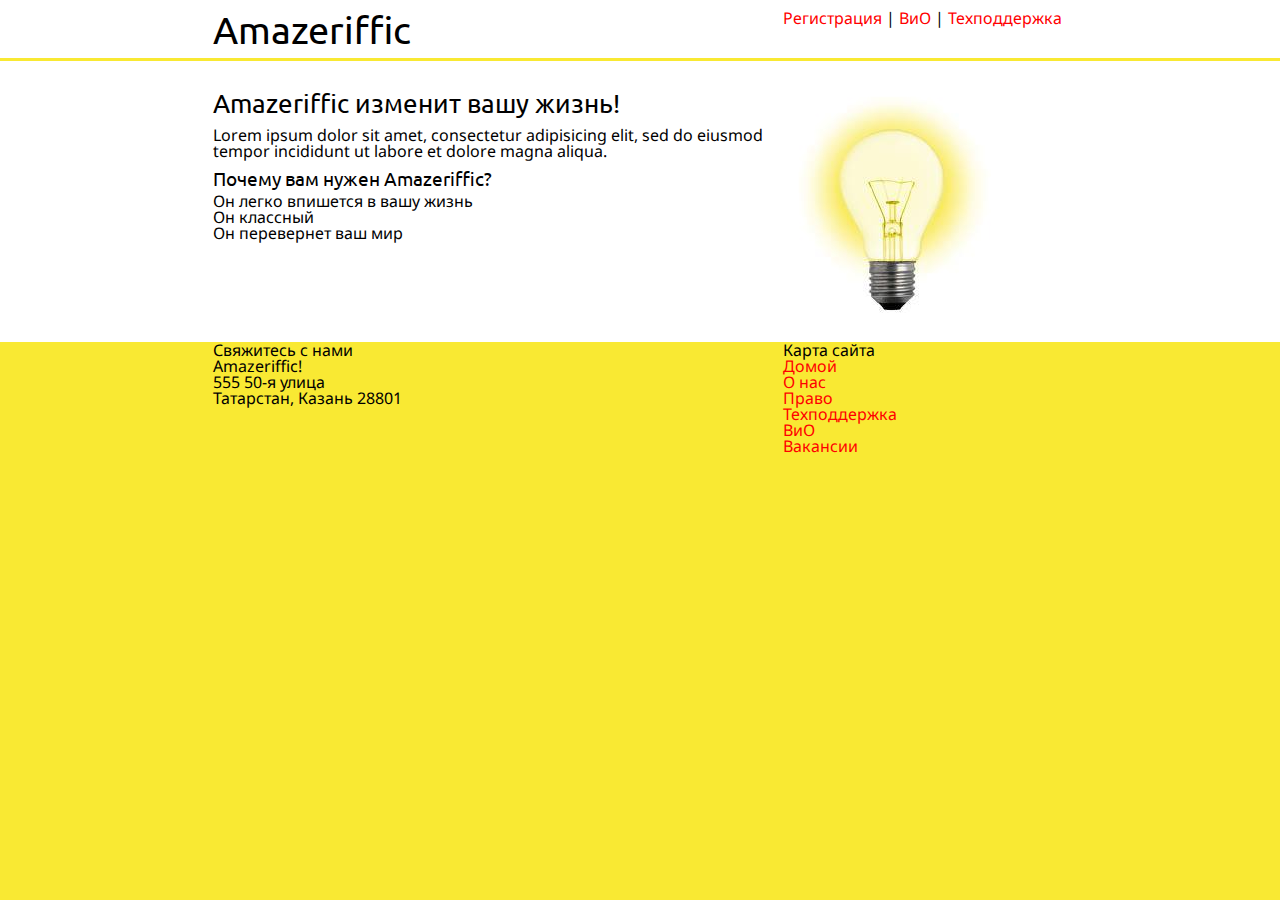
<file: index.html>
<!doctype html>
<html>
<head>
<title>Amazeriffic</title>
<link rel="stylesheet" type="text/css" href="reset.css">
<link rel="stylesheet" type="text/css" href="style.css">
<link rel="stylesheet" type="text/css" href="http://fonts.googleapis.com/css?family=Ubuntu&subset=latin,cyrillic">
<link rel="stylesheet" type="text/css" href="http://fonts.googleapis.com/css?family=Droid+Sans&subset=latin,cyrillic" >
</head>
<body>
<header>
<div class="container">
<h1>Amazeriffic</h1>
<nav>
<a href="#">Регистрация</a> |
<a href="fag.html">ВиО</a> |
<a href="#">Техподдержка</a>
</nav>
</div>
</header>
<main>
<div class="container">
<div class="left">
<h2>Amazeriffic изменит вашу жизнь!</h2>
<p>Lorem ipsum dolor sit amet, consectetur adipisicing elit, sed do eiusmod tempor
incididunt ut labore et dolore magna aliqua.</p>
<h3>Почему вам нужен Amazeriffic?</h3>
<ul>
<li>Он легко впишется в вашу жизнь</li>
<li>Он классный</li>
<li>Он перевернет ваш мир</li>
</ul>
</div>
<div class="right">
<img src="lightbulb.jpg" alt="Изображение лампочки">
</div>
</div>
</main>
<footer>
<div class="container">
<div class="contact">
<h5>Свяжитесь с нами</h5>
<p>Amazeriffic!</p>
<p>555 50-я улица</p>
<p>Татарстан, Казань 28801</p>
</div>
<div class="sitemap">
<h5>Карта сайта</h5>
<ul>
<li><a href="#">Домой</a></li>
<li><a href="#">О нас</a></li>
<li><a href="#">Право</a></li>
<li><a href="#">Техподдержка</a></li>
<li><a href="fag.html">ВиО</a></li>
<li><a href="#">Вакансии</a></li>
</ul>
</div>
</div>
</footer>
</body>
</html>
</file>
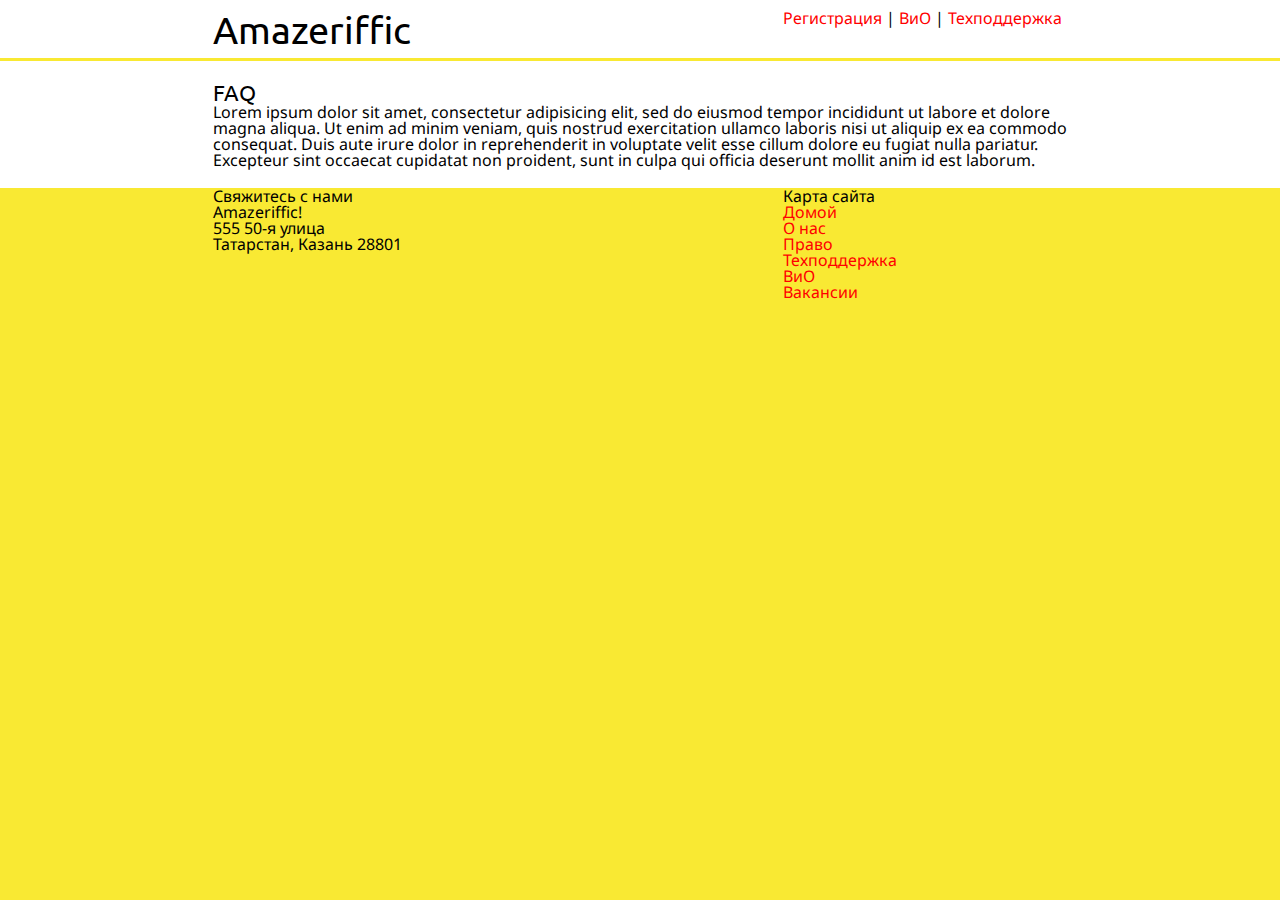
<file: fag.html>
<!doctype html>
<html>
<head>
<title>ВиО</title>
<link rel="stylesheet" type="text/css" href="reset.css">
<link rel="stylesheet" type="text/css" href="style.css">
<link rel="stylesheet" type="text/css" href="http://fonts.googleapis.com/css?family=Ubuntu&subset=latin,cyrillic">
<link rel="stylesheet" type="text/css" href="http://fonts.googleapis.com/css?family=Droid+Sans&subset=latin,cyrillic" >
</head>
<body>
<header>
<div class="container">
<h1>Amazeriffic</h1>
<nav>
<a href="#">Регистрация</a> |
<a href="fag.html">ВиО</a> |
<a href="#">Техподдержка</a>
</nav>
</div>
</header>
<main>
	<div class="container">
		<h1>FAQ</h1>
		<p>Lorem ipsum dolor sit amet, consectetur adipisicing elit, sed do eiusmod tempor incididunt ut labore et dolore magna aliqua. Ut enim ad minim veniam, quis nostrud exercitation ullamco laboris nisi ut aliquip ex ea commodo consequat. Duis aute irure dolor in reprehenderit in voluptate velit esse cillum dolore eu fugiat nulla pariatur. Excepteur sint occaecat cupidatat non proident, sunt in culpa qui officia deserunt mollit anim id est laborum.</p>
	</div>
</main>
<footer>
<div class="container">
<div class="contact">
<h5>Свяжитесь с нами</h5>
<p>Amazeriffic!</p>
<p>555 50-я улица</p>
<p>Татарстан, Казань 28801</p>
</div>
<div class="sitemap">
<h5>Карта сайта</h5>
<ul>
<li><a href="index.html">Домой</a></li>
<li><a href="#">О нас</a></li>
<li><a href="#">Право</a></li>
<li><a href="#">Техподдержка</a></li>
<li><a href="fag.html">ВиО</a></li>
<li><a href="#">Вакансии</a></li>
</ul>
</div>
</div>
</footer>
</body>
</html>
</file>
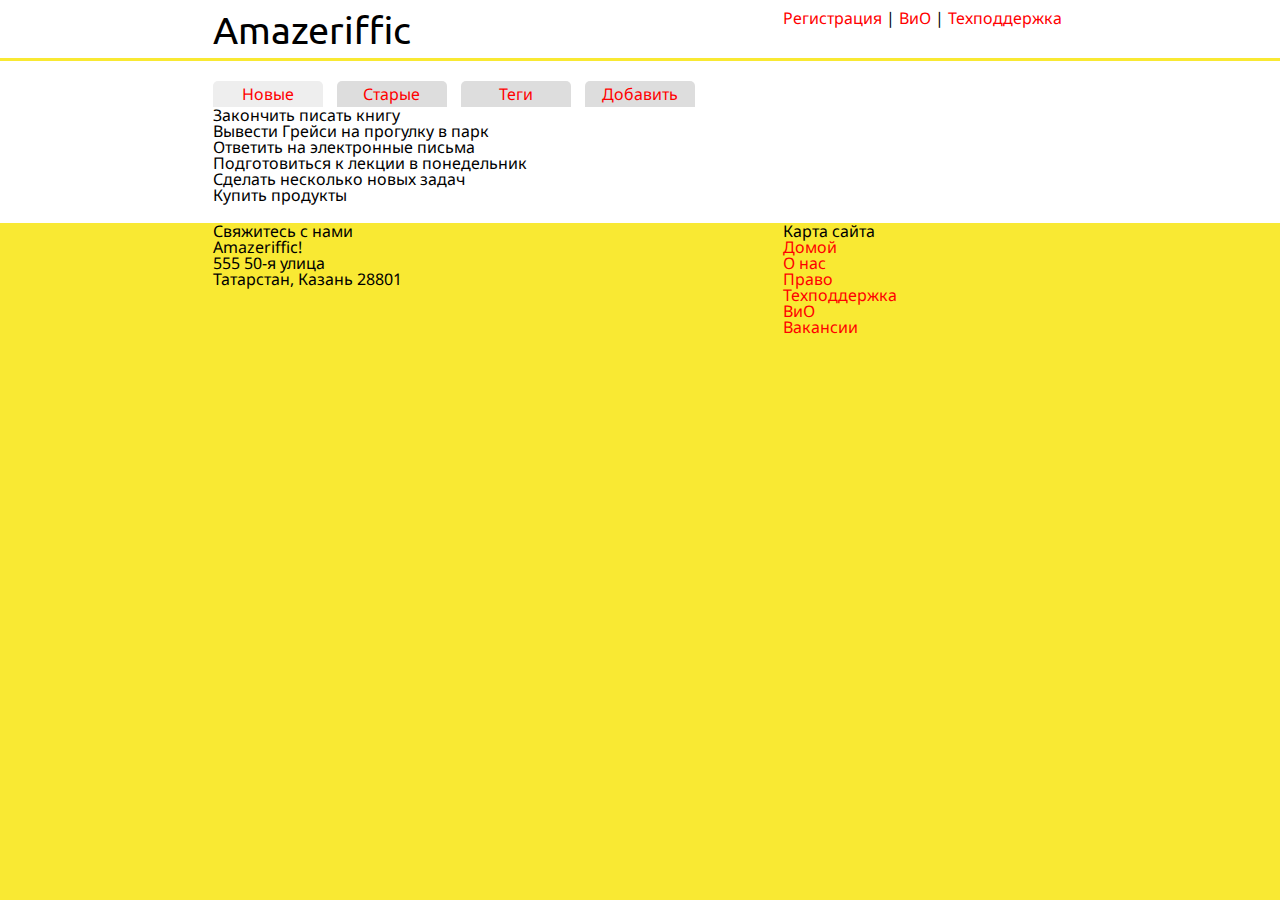
<file: new.html>
<!doctype html>
<html>
<head>
<title>Amazeriffic</title>
<link rel="stylesheet" type="text/css" href="reset.css">
<link rel="stylesheet" type="text/css" href="style.css">
<link rel="stylesheet" type="text/css" href="http://fonts.googleapis.com/css?family=Ubuntu&subset=latin,cyrillic">
<link rel="stylesheet" type="text/css" href="http://fonts.googleapis.com/css?family=Droid+Sans&subset=latin,cyrillic" >
<script src="http://code.jquery.com/jquery-3.4.1.min.js"></script>
<script type="text/javascript" src="app.js"></script>
</head>
<body>
<header>
<div class="container">
<h1>Amazeriffic</h1>
<nav>
<a href="#">Регистрация</a> |
<a href="fag.html">ВиО</a> |
<a href="#">Техподдержка</a>
</nav>
</div>
</header>
<main>
<div class="container">
<div class="tabs">
<a href=""><span class="active">Новые</span></a>
<a href=""><span class="active">Старые</span></a>
<a href=""><span>Теги</span></a>
<a href=""><span class="active">Добавить</span></a>
</div>
<div class="content">
	
</div>
</div>
</main>
<footer>
<div class="container">
<div class="contact">
<h5>Свяжитесь с нами</h5>
<p>Amazeriffic!</p>
<p>555 50-я улица</p>
<p>Татарстан, Казань 28801</p>
</div>
<div class="sitemap">
<h5>Карта сайта</h5>
<ul>
<li><a href="#">Домой</a></li>
<li><a href="#">О нас</a></li>
<li><a href="#">Право</a></li>
<li><a href="#">Техподдержка</a></li>
<li><a href="fag.html">ВиО</a></li>
<li><a href="#">Вакансии</a></li>
</ul>
</div>
</div>
</footer>
</body>
</html>
</file>
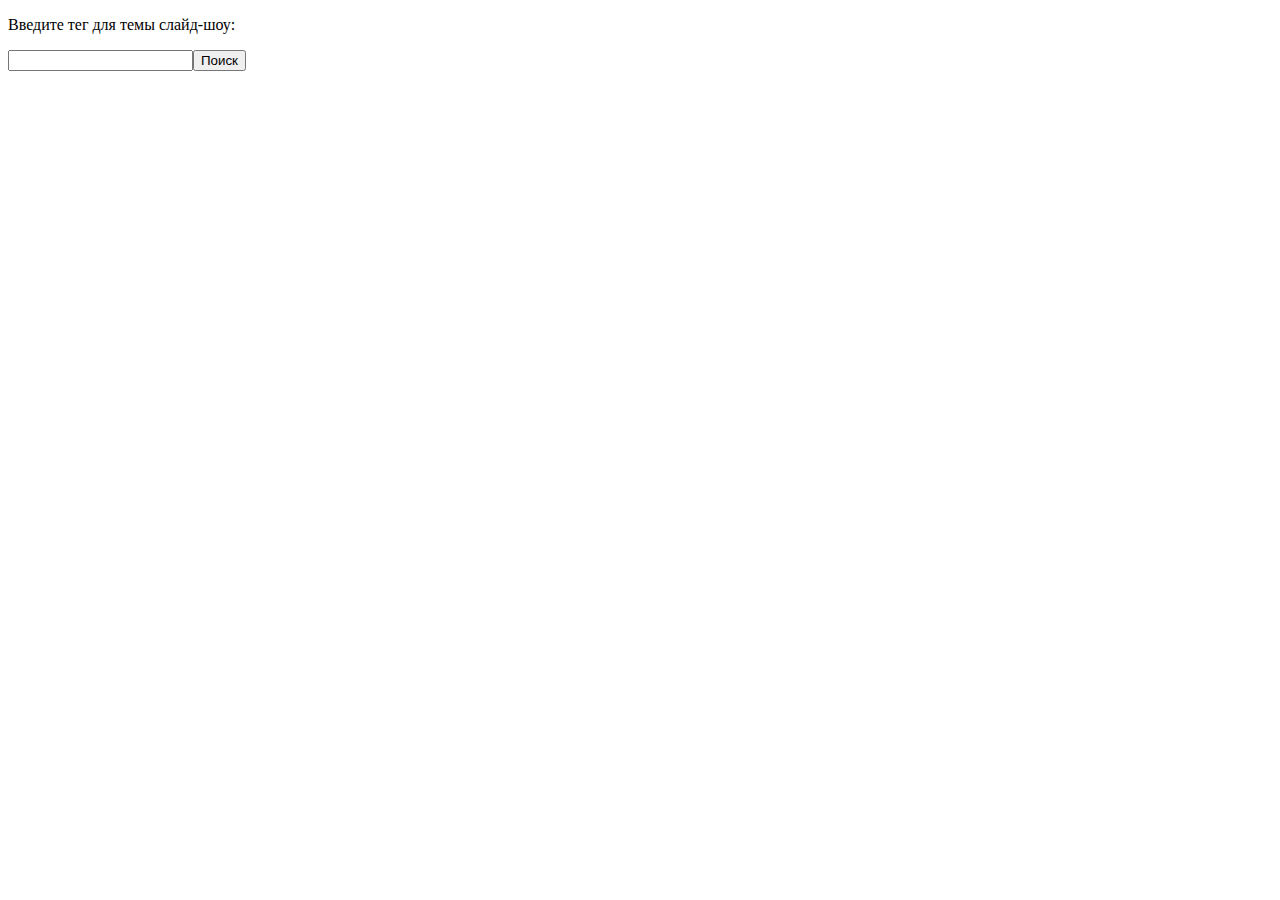
<file: slide.html>
<!doctype html>
<html>
	<head> 
		<meta charset="UTF-8">
		<title> Amazeriffic </title> 
		<script src="http://code.jquery.com/jquery-3.4.1.min.js"></script>
		<script type="text/javascript" src="slide.js"></script>
	</head>
	<body> 
		<main>
			<div class="content">
				<!-- <img> -->
			</div>
            <br>
			<div class="photos">
				<!-- <img> -->
			</div>
		</main>
	</body>
</html>
</file>
<file: style.css>
body {
background: #f9e933;
font-family: 'Droid sans';
font-size: 100%;
}
a {
	text-decoration: none;
	color: red;
}
a:hover {
	text-decoration: underline;
	color: red;
}
h1, h2, h3, h4 {
	font-family: Ubuntu;
	font-size: 140%;
}
header, main, footer {
min-width: 855px;
}
header .container, main .container, footer .container { 
	max-width: 855px;
	margin: auto;
}
header {
background: white;
overflow: auto;
padding: 10px;
margin-bottom: 3px;
}
header h1{
float: left;
width: 570px;
font-size: 240%;
}
header nav{
float: right;
width: 285px;
}
main {
background: white;
overflow: auto;
padding: 20px;
}
main h2 {
	font-size: 160%;
	margin-top: 10px;
	margin-bottom: 10px;
}

main h3 {
	font-size: 120%;
	margin-top: 10px;
	margin-bottom: 5px;
}
main .left, footer .contact{
float: left;
width: 570px;
}
main .right, footer .sitemap{
float: right;
width: 285px;	
}
.tabs a span {
display: inline-block;
border-radius: 5px 5px 0 0;
width: 100px;
margin-right: 10px;
text-align: center;
background: #ddd;
padding: 5px;
}
.tabs a span.active {
background: #eee;
}
</file>
